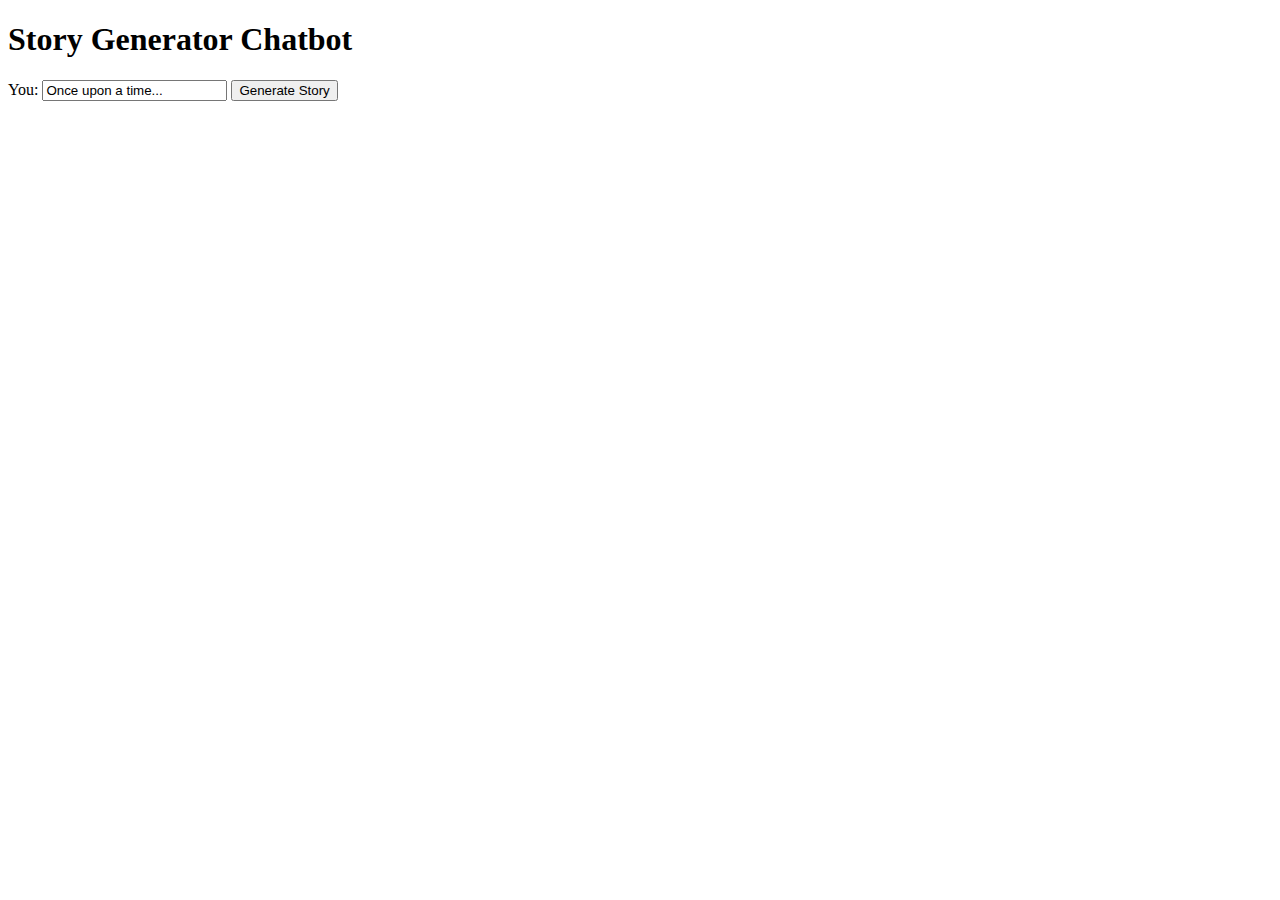
<file: index.html>
<!DOCTYPE html>
<html lang="en">
<head>
    <meta charset="UTF-8">
    <meta name="viewport" content="width=device-width, initial-scale=1.0">
    <title>Story Generator Chatbot</title>
</head>
<body>
    <h1>Story Generator Chatbot</h1>
    <form action="/generate_story" method="post">
        <label for="user_input">You:</label>
        <input type="text" id="user_input" name="user_input" value="Once upon a time...">
        <button type="submit">Generate Story</button>
    </form>
</body>
</html>
</file>
